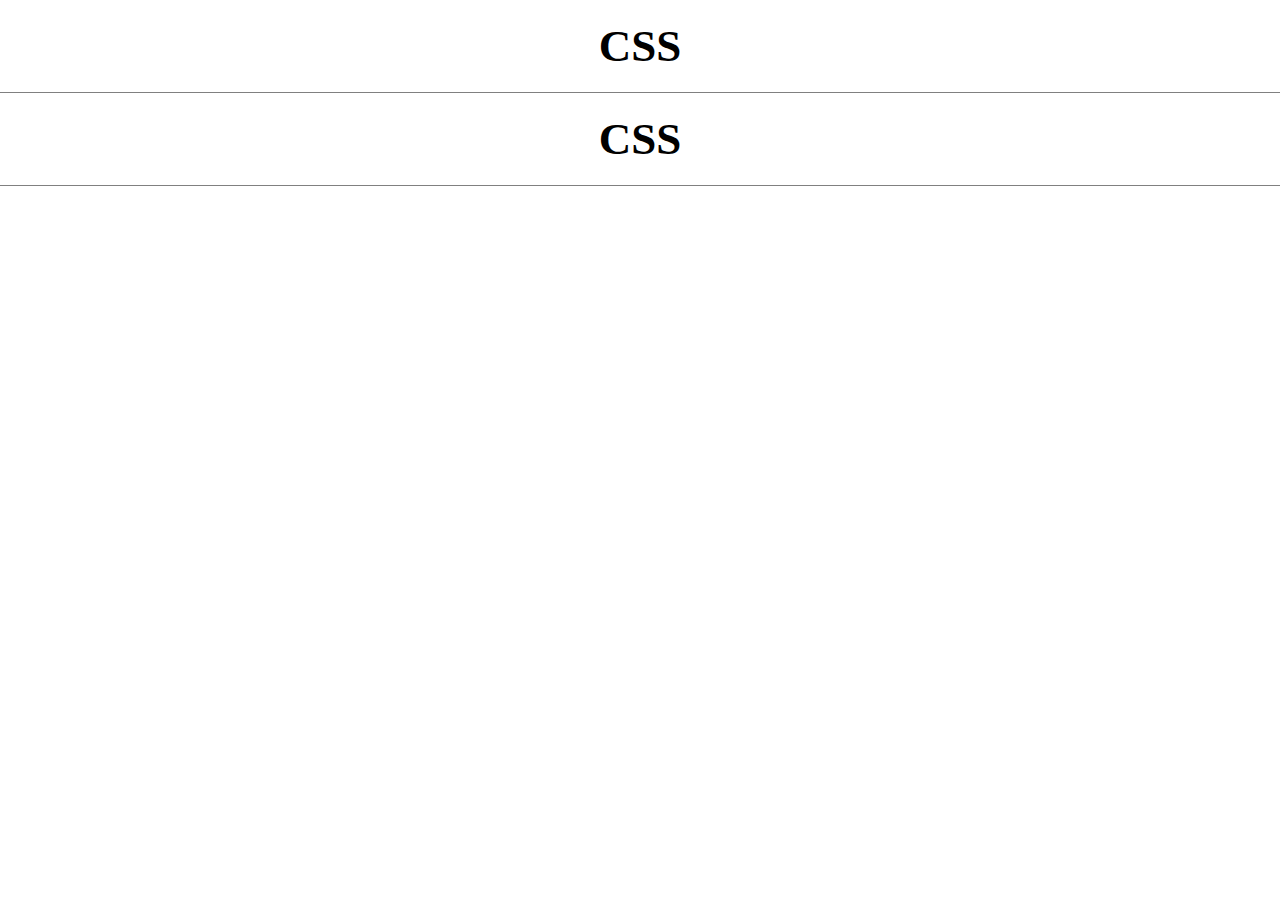
<file: w06/box.html>
<!-- box.html --> 
<!DOCTYPE html>
<html>
  <head>
    <meta charset="utf-8">
    <title>box model</title>
    <link rel="stylesheet" href="mystyle.css">
  </head>
  <body>
    <h1>CSS</h1> 
    <h1>CSS</h1> 
    </body>
</html>
</file>
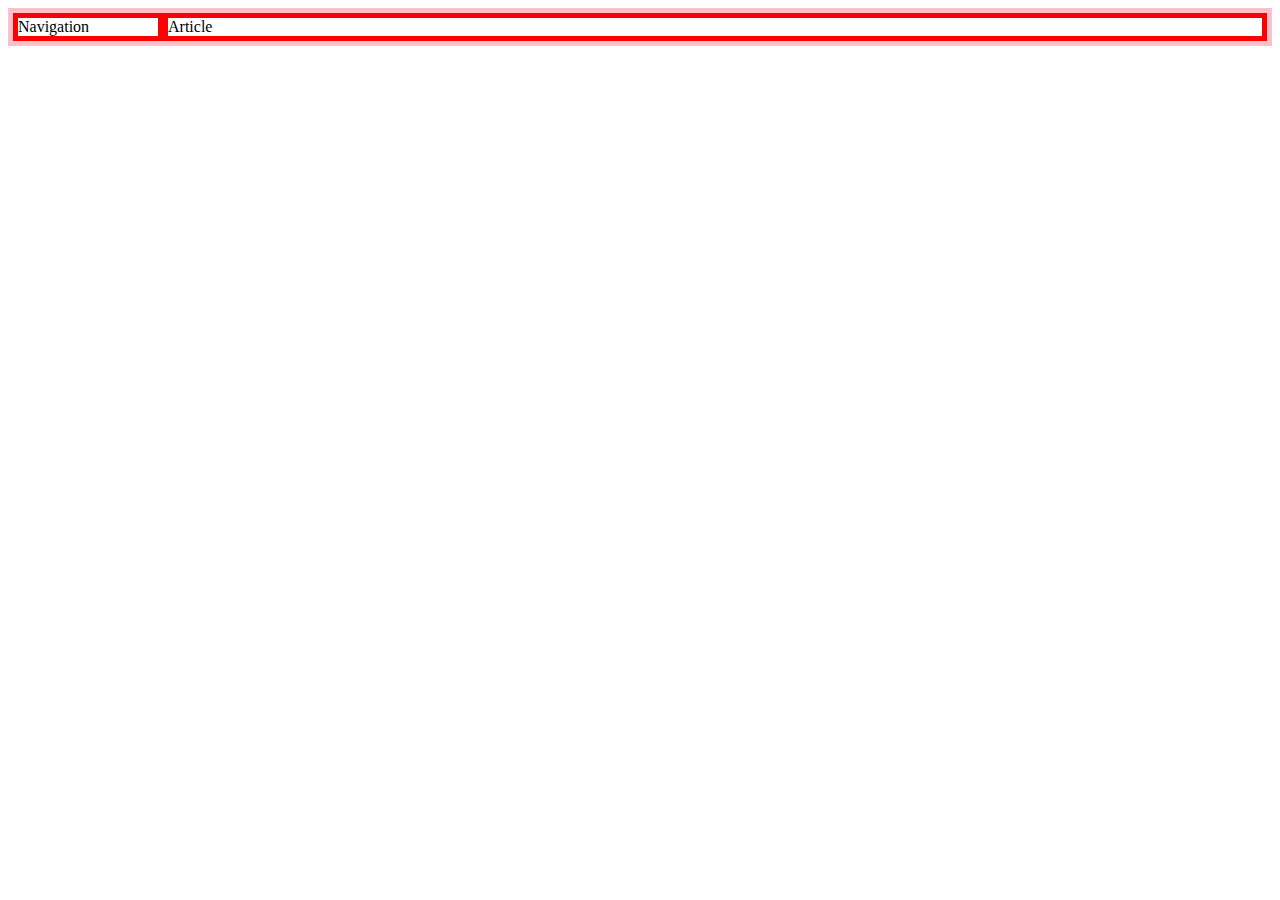
<file: w06/grid.html>
<!DOCTYPE html>
<html lang="en">
<head>
    <meta charset="UTF-8">
    <meta http-equiv="X-UA-Compatible" content="IE=edge">
    <meta name="viewport" content="width=device-width, initial-scale=1.0">
    <title>Document</title>
<style>
    div{
        border: 5px red solid;
    }
    #grid {
        border: 5px pink solid;
        display: grid;
        grid-template-columns: 150px 1fr;
    }
</style>
</head>
<body>
    <div id="grid">
       <div>Navigation</div>
       <div>Article</div>
     </div>
</body>
</html>
</file>
<file: w06/mystyle.css>
/* mystyle.css */
h1 {
    font-size: 45px;
    text-align: center;
    border-bottom: 1px gray solid;
    padding: 20px;
    margin: 0px;
}
ol {
    border-right: 1px gray solid;
    width: 100px;
    padding: 20px;
    margin: 0px;
}

body {
    margin: 0px;

}
#grid{
    display: grid;
    grid-template-columns: 150px 1fr;
}
@media(max-width: 800px){
    #grid{
        display: block;

        
        
    }
    #grid ol{
        border-right: none;
    }
    h1{
        border-bottom: none;
    }
}
</file>
